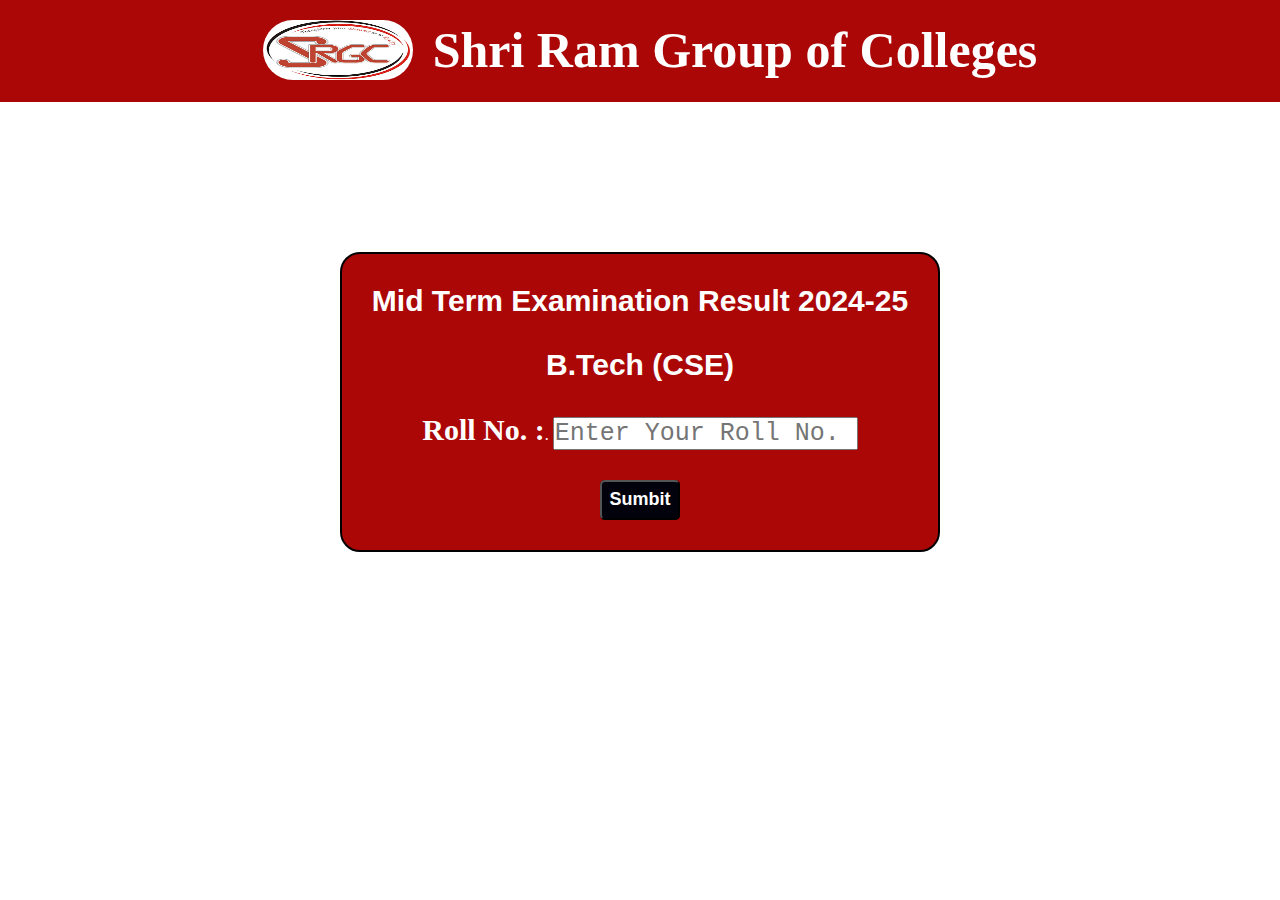
<file: srgcResult.html>
<!DOCTYPE html>
<html lang="en">

<head>
    <meta charset="UTF-8">
    <meta name="viewport" content="width=device-width, initial-scale=1.0">
    <title>Result</title>
    <link rel="stylesheet" href="Result.css">
</head>
<body>
<header>
    <center>
        <h1 id="heading1"><img id="img21" src="asset/srgclogo.png">Shri Ram Group of Colleges</h1>
        

    <div id="boxCon">
        <div id="box1">
            <h1 id="exam">Mid Term Examination Result 2024-25</h1>
            <h1 id="exam">B.Tech (CSE)</h1>

            <label for="rollNo">
                <p id="one">Roll No. : </p>.
                <input type="text" placeholder="Enter Your Roll No." id="rollNo">
            </label>
            <label id="sumbit">
                <button onclick="sumbit()" id="sumbit">Sumbit</button>
            </label>
        </div>
    </div>
    </center>
</header>
<main>
<section>
        <div id="resultBox">

            <h1 id="heading2">Mid Term Examination Result 2023-24 "B.Tech (C.S.E)" </h1>
            <button id="print">Print</button>

            <h2 id="name"></h2>
            <h2 id="rollNoStd">23</h2>
            <table border="2">
                <tr>
                    <th>Subject Code</th>
                    <th>Subject</th>
                    <th>Mark</th>
                </tr>
                <tr>
                    <td>BCS303</td>
                    <td>Discrete Structure & Theory Of Logic</td>
                    <td id="dstl" style="font-weight: bold;"></td>
                </tr>
                <tr>
                    <td>BCS302</td>
                    <td>Computer Organization And Architecture</td>
                    <td id="coa" style="font-weight: bold;"></td>
                </tr>
                <tr>
                    <td>BCS301</td>
                    <td>Data Structure</td>
                    <td id="ds" style="font-weight: bold;"></td>
                </tr>
                <tr>
                    <td>BCC301</td>
                    <td>Cyber Security</td>
                    <td id="cs" style="font-weight: bold;"></td>
                </tr>
                <tr>
                    <td>BOE301</td>
                    <td>Digital Electronics</td>
                    <td id="de" style="font-weight: bold;"></td>
                </tr>
                <tr>
                    <td>BAS301</td>
                    <td>Technical Communication</td>
                    <td id="tc" style="font-weight: bold;"></td>
                </tr>
                <tr>
                    <td id="score1" colspan="2">Score</td>
                    <td id="score" style="font-weight: bold;"></td>
                </tr>
            </table>


            <div id="statusP"></div>
        </div>
</section>
</main>
<script src="srgcData.js"></script>
<script src="Result.js"> </script>
</body>
</html>
</file>
<file: Result.css>
*{
    margin: 0px;
    padding: 0px;
    box-sizing: border-box;

}

#resultBox{
    height: 100%;
    width: 100%;
}
#heading1{
    height: auto;
    font-size: 50px;
    font-weight: bold;
    display: flex;
    justify-content: center;
    align-items: center;
    line-height: 55px;
   color: white;
   background-color: #ab0707;
   border-bottom: 2px solid #ab0707;
   margin-bottom: 150px;
}
#img21{
    height: 60px;
    width: 150PX;
    margin: 20px;
    border-radius: 120px;
}
#heading2{
    font-size: 25px;
    font-weight: bold;
    color:white;
    background-color: #ab0707;
    padding: 10px;
    margin-bottom: 20px;
    border-radius: 5px;
    /* display: contents; */
}
/* #boxCon{
    height: 80vh;
    width: 100%;
    display: flex;
    justify-content: center;
    align-items: center;
} */
#box1{
    height: 300px;
    width:600px;
    color: white;
    background-color: #ab0707;
    /* background-color: #21D4FD; */
    /* background-image: linear-gradient(19deg, #21D4FD 0%, #B721FF 100%); */
    border: 2px solid black;
    border-radius: 20px;
    display: flex;
    flex-direction: column;
    justify-content: space-evenly;
    text-align: center;
    margin-bottom: 50px;
}
#sumbit{
    height: 40px;
    width: 80px;
    background-color: rgb(2, 2, 13);
    font-size: 18px;
    font-weight: bold;
    color: white;
    border-radius: 5px;
}
#sumbit:active{
    transform: scale(0.9);
}
#resultBox{
    height: 100%;
    width: 100%;
    display:none;
    flex-direction: column;
    justify-content: center;
}
#one{
    font-size: 30px;
    color: white;
    font-weight: 900;
    font-family:  serif;
    display: inline-block;
}
#exam{
    font-size: 30px;
    text-align: center;
    color: white;
    font-family: Courier, monospace;
    font-weight: bold;
    font-family: sans-serif;
    /* text-decoration: underline; */
}
#rollNo{
    font-size: 25px;
    font-family: Courier, monospace;
    font-weight: 500;
    
}

div{
    display: flex;
    justify-content: center;
    align-items: center;
}
th{
    font-size: 25px;
    background-color: rgb(239, 220, 220);
    color: #110202;
    text-align: center;
    padding: 5px;
}
td{
    font-size: 20px;
    background-color: rgb(255, 249, 249);
    color: #1b0707;
    text-align: center;
    padding: 13px; 
    font-weight: bolder;    
 }
 #score1{
    background-color: rgb(239, 220, 220);
    color: black;
    font-size: 25px;

 }
 #score{
    background-color:rgb(239, 220, 220);
    color: black;
    
 }
h2{
    font-size: 40px;
}
#name , #rollNoStd{
    font-size: 25px;
   text-align: center;
   /* font-style: italic; */
 color: black;
   margin-bottom: 10px;
   margin-top: 10px;
}

    
#score{
    font-size: 21px;
    font-weight: bold;
}
#statusP{
    width: 100%;
    font-size: 30px;
    text-align: right;
    margin-top: 20px;
    color: white;
    font-weight: bolder;
    background-color: #ab0707;
    border: 2px solid black;


}
table{
    height: 240px;
    width: 950px;
}
@media(max-width:950px){
    table{
        height: auto;
        width: auto;
    }
}
@media(max-width:780px){
    #heading1{
        font-size: 16px;
    }
    #img21{
        width:40px;
        height:25px;
    }
    #heading2{
        font-size:14px;
    }
    #box1{
        height: 300px;
        width:100%;
        color: white;
        border: 2px solid white;
        border-radius: 20px;
       
    }
    #box1 h1{
        color: inherit;
    }
    #sumbit{
        font-size: 12px;
        color: white;
        background-color: rgb(5, 5, 22);
    }
    #one{
        font-size: 12px;
        color: white;
    }
    #exam{
        font-size: 14px;
       
    }
    #rollNo{
        font-size: 12px;
        width:160px;
    }
    th{
        padding: 5px;
        font-size: 12px;
        font-weight: bold;
    }
    td{
        padding: 12px;
        font-size: 12px;
        font-weight: bolder;
    }
    #statusP{
        font-size: 14px;
    }
    #score1{
        font-size:14px;
    }
    #score{
        font-size:14px;
    }
}

#print{
    background-color: #ab0707;
    margin-top: 1px;
    margin-bottom: 3px;
    height: 30px;
    width: 60px;
    color: white;
    border-radius:10px;
    font-size: 13px;
    font-weight: 400;

}
</file>
